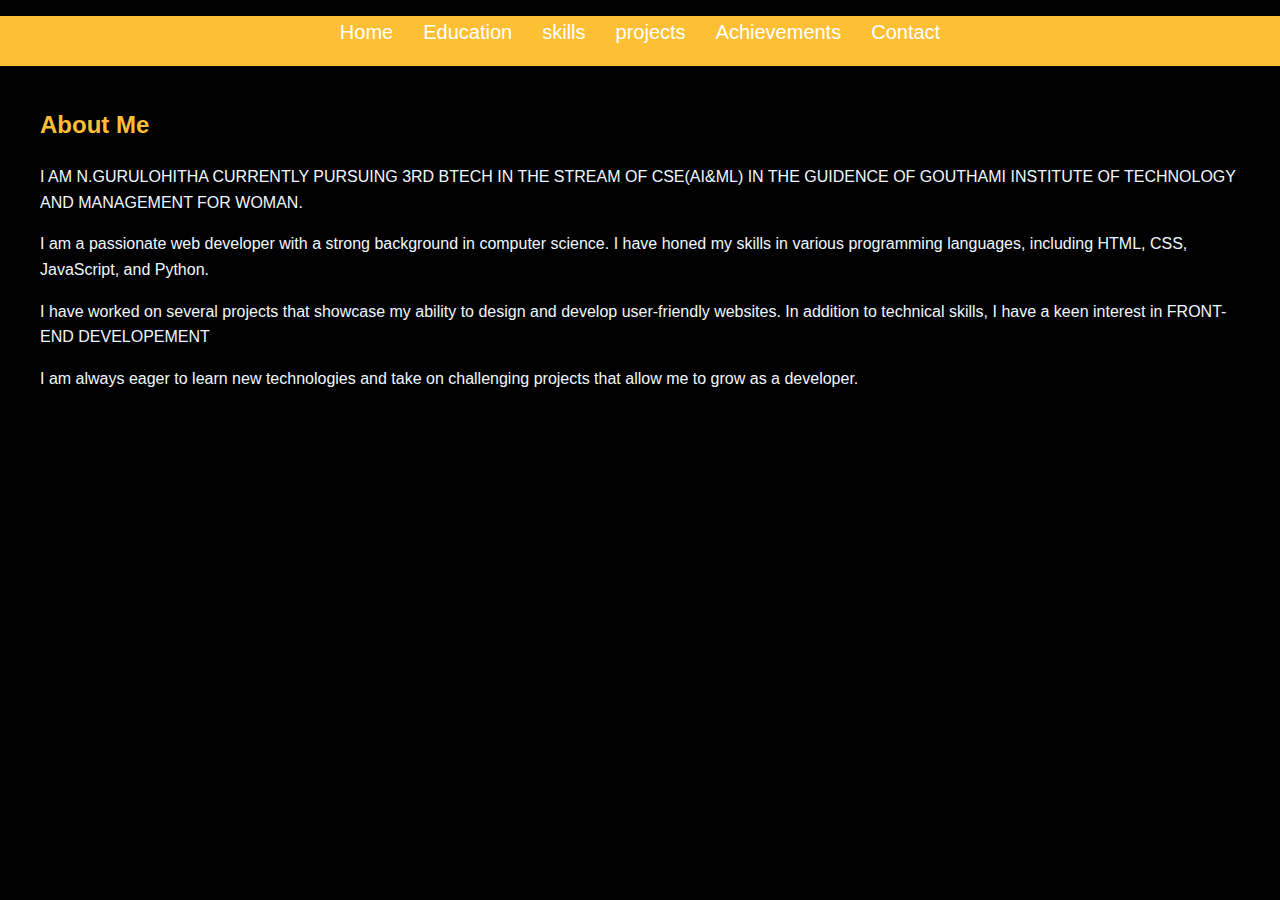
<file: about.html>
<!DOCTYPE html>
<html lang="en">
<head>
    <meta charset="UTF-8">
    <meta name="viewport" content="width=device-width, initial-scale=1.0">
    <title>My Digital Showcase</title>
    <link rel="stylesheet" href="styles.css">
</head>
<body style="background-color: black;">

    <nav style="background-color: #ffbf35;" >
        <ul>
            <li class="nav-item"><a class="nav-link" href="index.html">Home</a></li>
            <li class="nav-item"><a class="nav-link" href="education.html">Education</a></li>
            <li class="nav-item"><a class="nav-link" href="skills.html">skills</a></li>
            <li class="nav-item"><a class="nav-link" href="projects.html">projects</a></li>
            <li class="nav-item"><a class="nav-link" href="achievements.html">Achievements</a></li>
            <li class="nav-item"><a class="nav-link" href="contact.html">Contact</a></li>
            
           
       
        </ul>
    </nav>
   

<section id="about" style="background-color: black;">
    <h2 style="color: #ffbf35 ;" >About Me</h2> 
    <p style="color: aliceblue;">I AM N.GURULOHITHA CURRENTLY PURSUING 3RD BTECH IN THE STREAM OF CSE(AI&ML) IN THE GUIDENCE OF GOUTHAMI INSTITUTE OF TECHNOLOGY AND MANAGEMENT FOR WOMAN.</p>
    
        <p style="color: aliceblue;">
            I am a passionate web developer with a strong background in computer science. I have honed my skills in various programming languages, including HTML, CSS, JavaScript, and Python.
        </p >
        <p style="color: aliceblue;">
            I have worked on several projects that showcase my ability to design and develop user-friendly websites. In addition to technical skills, I have a keen interest in FRONT-END DEVELOPEMENT
        </p>
        <p style="color: aliceblue;">
          I am always eager to learn new technologies and take on challenging projects that allow me to grow as a developer.
        </p>
        
        
        </div>
 </section>
</body>
</html>
</file>
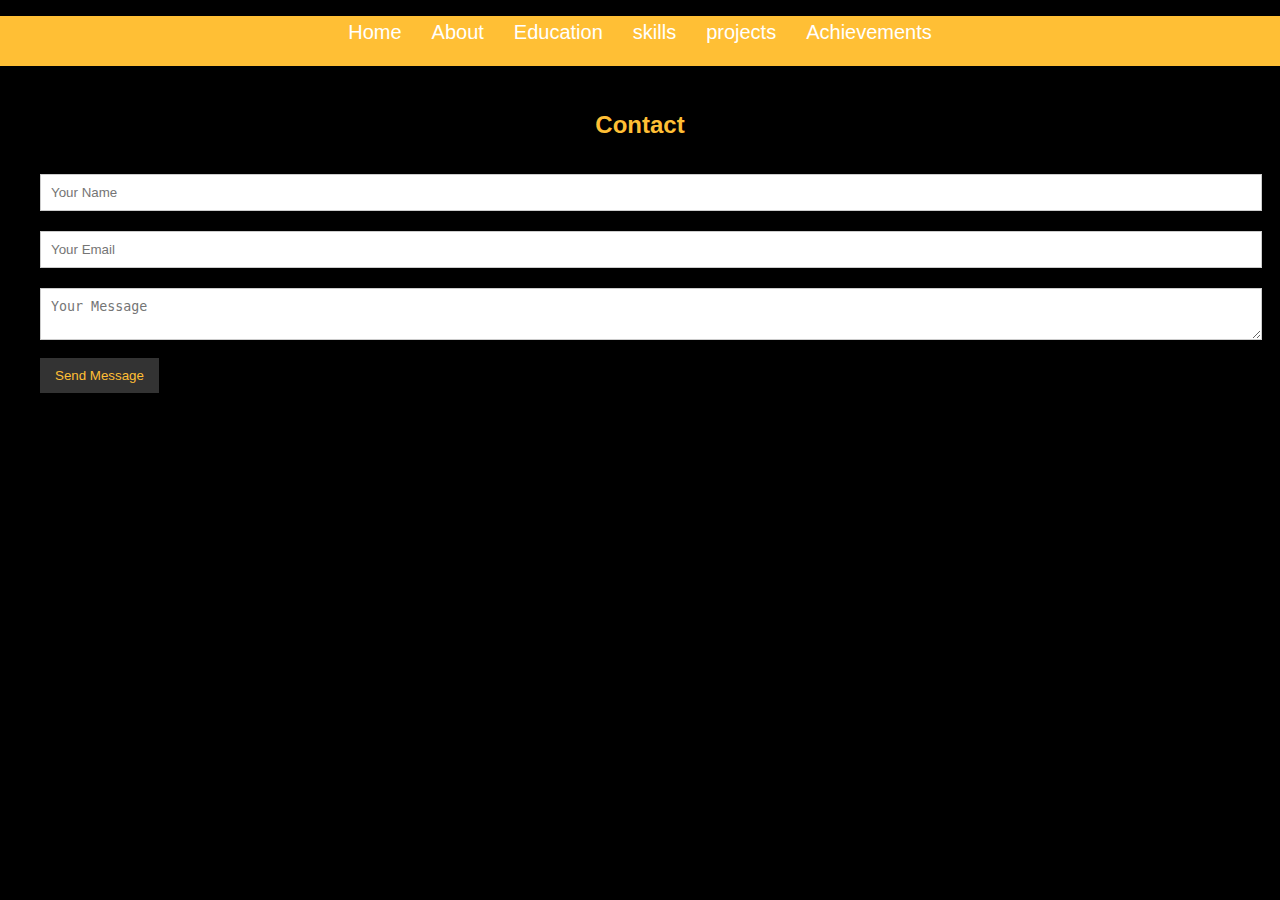
<file: contact.html>
<!DOCTYPE html>
<html lang="en">
<head>
    <meta charset="UTF-8">
    <meta name="viewport" content="width=device-width, initial-scale=1.0">
    <title>My Digital Showcase</title>
    <link rel="stylesheet" href="styles.css">
</head>
<body style="background-color: black;">

    <nav style="background-color: #ffbf35;" >
        <ul>
            <li class="nav-item"><a class="nav-link" href="index.html">Home</a></li>
            <li class="nav-item"><a class="nav-link" href="about.html">About</a></li>
            <li class="nav-item"><a class="nav-link" href="education.html">Education</a></li>
            <li class="nav-item"><a class="nav-link" href="skills.html">skills</a></li>
            <li class="nav-item"><a class="nav-link" href="projects.html">projects</a></li>
            <li class="nav-item"><a class="nav-link" href="achievements.html">Achievements</a></li>
          
            
           
       
        </ul>
    </nav><section id="contact">
    <h2 style="text-align: center;color: #ffbf35;">Contact</h2>
    <form action="https://formspree.io/f/mpwwqkkd" method="post">
        <input type="text" name="name" placeholder="Your Name">
        <input type="email" name="email" placeholder="Your Email">
        <textarea name="message" placeholder="Your Message"></textarea>
        <button type="submit" style="color: #ffbf35;align-items: center;">Send Message</button>
    </form>
</section>
</file>
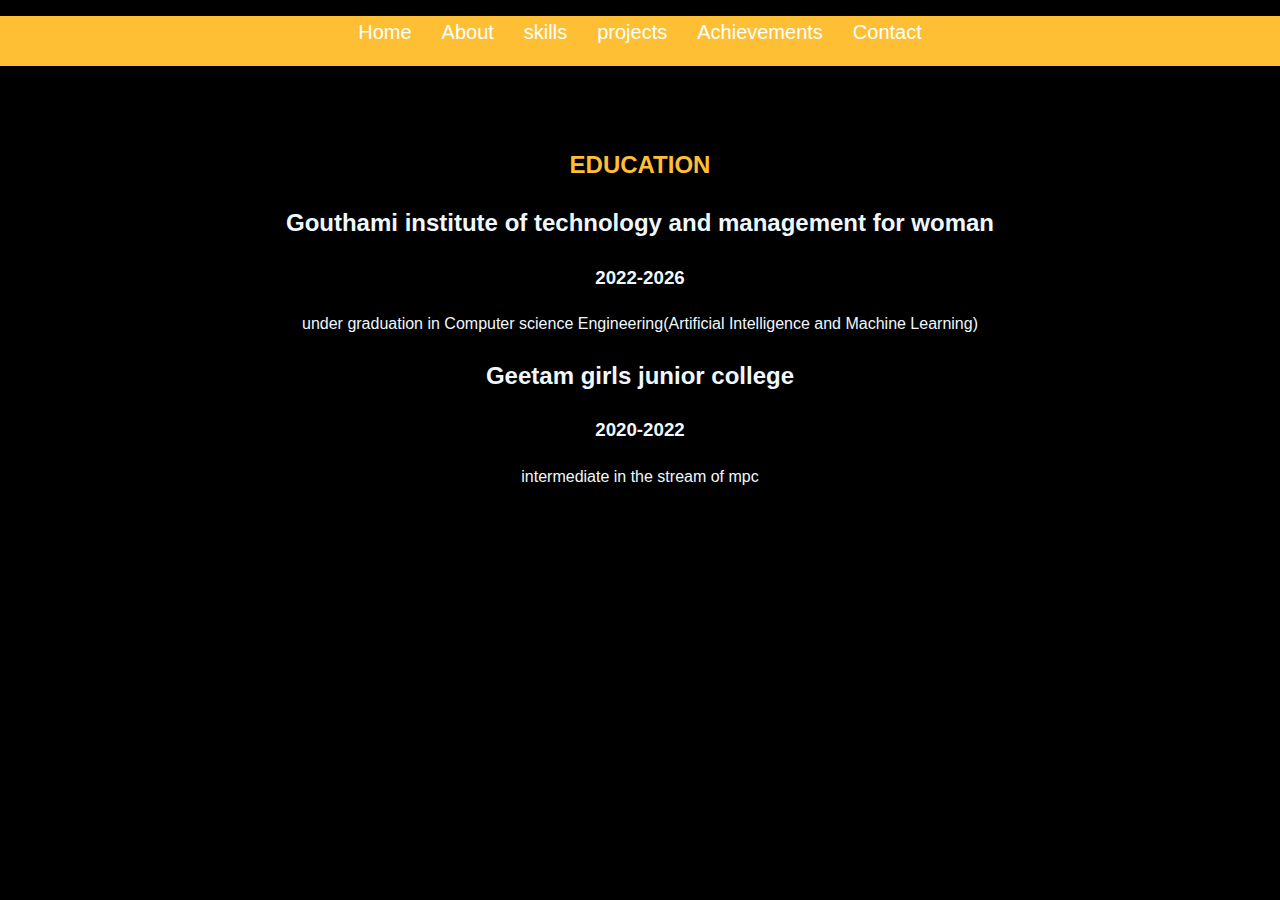
<file: education.html>
<!DOCTYPE html>
<html lang="en">
<head>
    <meta charset="UTF-8">
    <meta name="viewport" content="width=device-width, initial-scale=1.0">
    <title>My Digital Showcase</title>
    <link rel="stylesheet" href="styles.css">
</head>
<body style="background-color: black;">

    <nav style="background-color: #ffbf35;" >
        <ul>
            <li class="nav-item"><a class="nav-link" href="portfolio.html">Home</a></li>
            <li class="nav-item"><a class="nav-link" href="about.html">About</a></li>
            <li class="nav-item"><a class="nav-link" href="skills.html">skills</a></li>
            <li class="nav-item"><a class="nav-link" href="projects.html">projects</a></li>
            <li class="nav-item"><a class="nav-link" href="achievements.html">Achievements</a></li>
            <li class="nav-item"><a class="nav-link" href="contact.html">Contact</a></li>
            
           
       
        </ul>
    </nav>
    <section id="education"></section>

    <div style="text-align: center;">
    <h2 style="color: #ffbf35;">EDUCATION</h2>
    <div class="experience-list">
        <div class="experience-content">
          <h2 style="color: aliceblue;">Gouthami institute of technology and management for woman</h2>
          <h3 style="color: aliceblue;">2022-2026</h3>
          <p style="color: aliceblue;">under graduation in Computer  science Engineering(Artificial Intelligence and Machine Learning)</p>
        </div>
      </div>
    <div class="experience-list">
        <div class="experience-content">
          <h2 style="color: aliceblue;">Geetam girls junior college</h2>
          <h3 style="color: aliceblue;">2020-2022</h3>
          <p style="color: aliceblue;">intermediate in the stream of mpc</p>
        </div>
      </div>
</file>
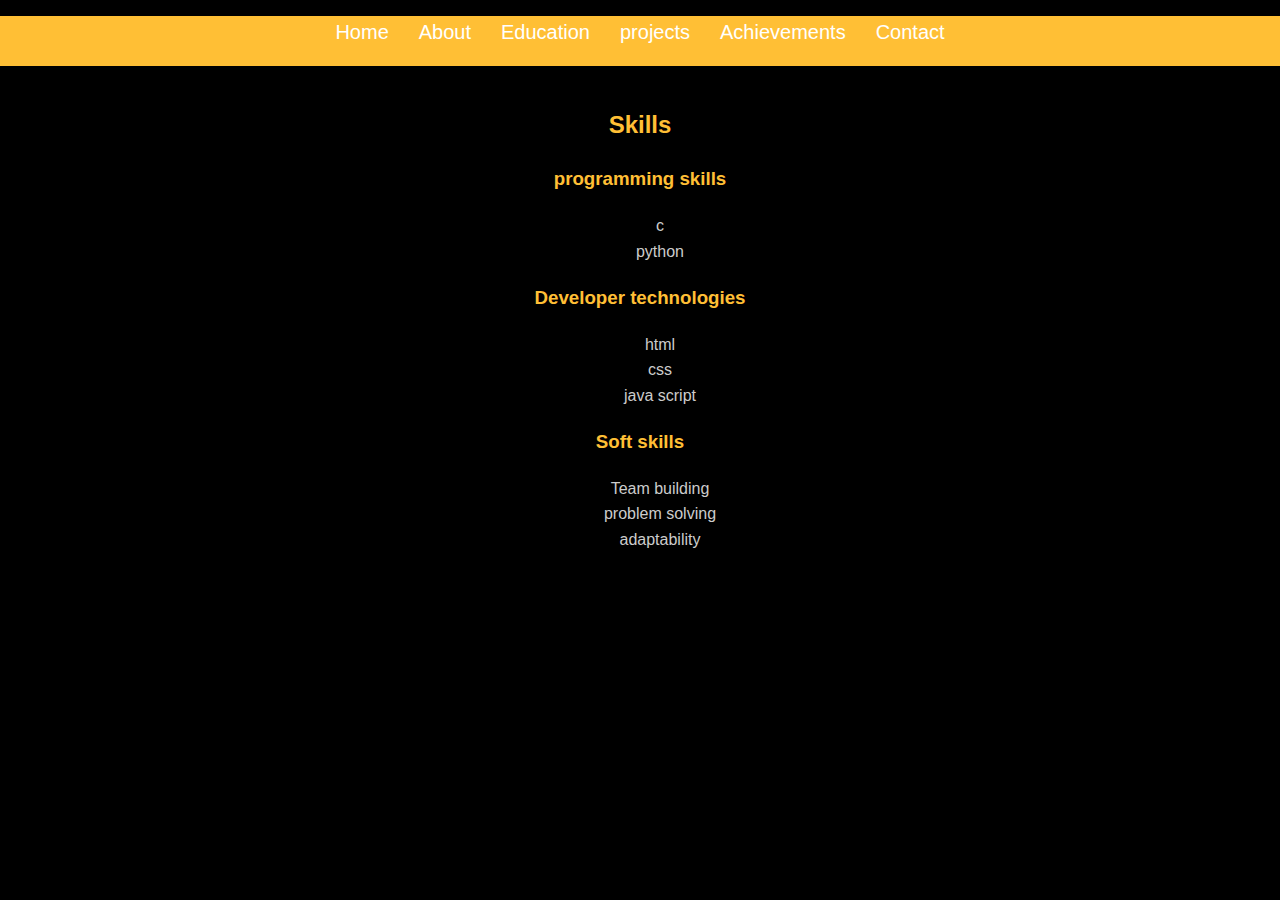
<file: skills.html>
<!DOCTYPE html>
<html lang="en">
<head>
    <meta charset="UTF-8">
    <meta name="viewport" content="width=device-width, initial-scale=1.0">
    <title>My Digital Showcase</title>
    <link rel="stylesheet" href="styles.css">
</head>
<body style="background-color: black;">

    <nav style="background-color: #ffbf35;" >
        <ul>
            <li class="nav-item"><a class="nav-link" href="index.html">Home</a></li>
            <li class="nav-item"><a class="nav-link" href="about.html">About</a></li>
            <li class="nav-item"><a class="nav-link" href="education.html">Education</a></li>
            <li class="nav-item"><a class="nav-link" href="projects.html">projects</a></li>
            <li class="nav-item"><a class="nav-link" href="achievements.html">Achievements</a></li>
            <li class="nav-item"><a class="nav-link" href="contact.html">Contact</a></li>
            
           
       
        </ul>
 
    </nav><section id="skills">
        <div style="text-align: center;">

    <h2 style="color: #ffbf35;text-align: center;">Skills</h2>
   <h3 style="color: #ffbf35;">programming skills</h3>
   <ul>
    c <br>

    python
   </ul>
   <h3 style="color: #ffbf35 ;">Developer technologies</h3>
   <ul>
    html<br>
    css<br>
    java script<br>
   </ul>
   <h3 style="color: #ffbf35 ;">Soft skills</h3>
   <ul>

        Team building    <br>
    
    problem solving    <br>
    adaptability
   </ul>
</div>
</section>
</body>
</html>
</file>
<file: styles.css>
body {
    font-family: Arial, sans-serif;
    line-height: 1.6;
    margin: 0;
    padding: 0;
}

header {
    text-align: center;
    padding: 20px;
  
    color: white;
}

nav ul {
    list-style: none;
    padding: 0;
    display: flex;
    justify-content: center;
    height: 50px;
    
}

nav ul li {
    margin: 0 15px;
}

nav ul li a {
    color: white;
    font-size: 20px;
    text-decoration: none;
}

section {
    padding: 20px;
    margin: 20px;
    color: #ccc;
  

    
 
}

section h2 {
    margin-top: 0;
}

form input, form textarea {
    width: 100%;
    padding: 10px;
    margin: 10px 0;
    border: 1px solid #ccc;
}

form button {
    padding: 10px 15px;
    background: #333;
    color: white;
    border: none;
    cursor: pointer;
}
/* Chatbot button */
#chatbot-btn {
    position: fixed;
    bottom: 20px;
    right: 20px;
    background-color: #ffbf35;
    color: black;
    border: none;
    padding: 10px 15px;
    border-radius: 50px;
    cursor: pointer;
    font-size: 16px;
    font-weight: bold;
}

/* Chatbot Container */
#chatbot-container {
    position: fixed;
    bottom: 80px;
    right: 20px;
    width: 300px;
    background: white;
    color: black;
    border-radius: 10px;
    box-shadow: 0px 0px 10px rgba(255, 191, 53, 0.8);
    display: none;
    flex-direction: column;
}

#chatbot-header {
    background: #ffbf35;
    padding: 10px;
    text-align: center;
    font-weight: bold;
    display: flex;
    justify-content: space-between;
    align-items: center;
}

#close-chatbot {
    background: none;
    border: none;
    font-size: 20px;
    cursor: pointer;
}

#chatbot-messages {
    height: 200px;
    overflow-y: auto;
    padding: 10px;
}

#chatbot-input {
    width: 80%;
    padding: 8px;
    border: 1px solid #ccc;
}

#send-btn {
    width: 20%;
    background: #ffbf35;
    border: none;
    cursor: pointer;
    font-weight: bold;
}
.home-container {
    
    height: 80vh;
    display: flex;
    justify-content: center;
    align-items: center;
    text-align: center;
    color: white;
    padding: 20px;
    font-size: 100px;
}
</file>
